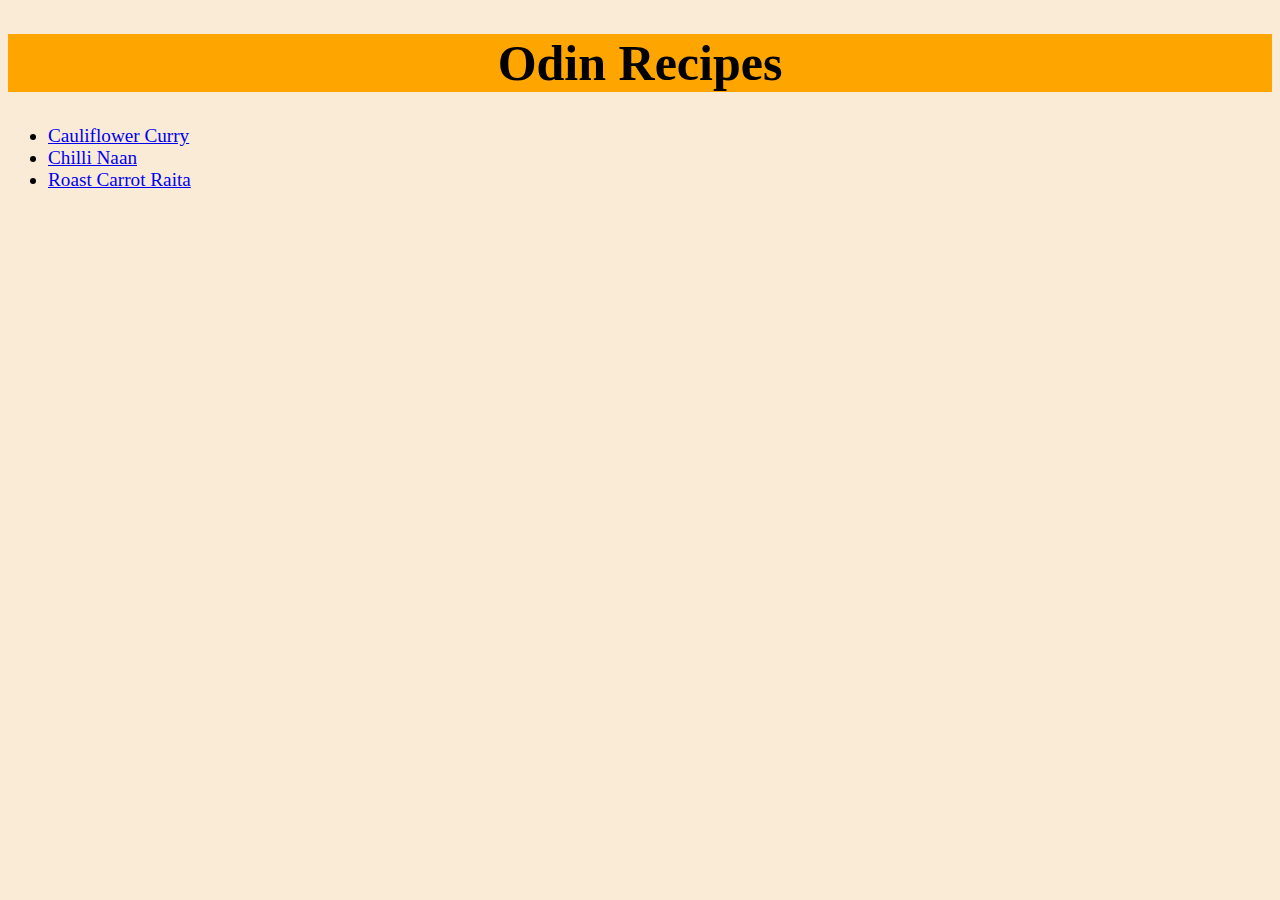
<file: index.html>
<!DOCTYPE html>
<html lang="en">
<head>
    <meta charset="UTF-8">
    <meta http-equiv="X-UA-Compatible" content="IE=edge">
    <meta name="viewport" content="width=device-width, initial-scale=1.0">
    <link rel="stylesheet" href="index-style.css">
    <title>Odin Recipes</title>
</head>
<body>
    <h1 class="header">Odin Recipes</h1>
    <ul>
        <li><a href="recipes/cauliflower_curry.html">Cauliflower Curry</a></li>
        <li><a href="recipes/chilli_naan.html">Chilli Naan</a></li>
        <li><a href="recipes/roast_carrot_raita.html">Roast Carrot Raita</a></li>
    </ul> 
</body>
</html>
</file>
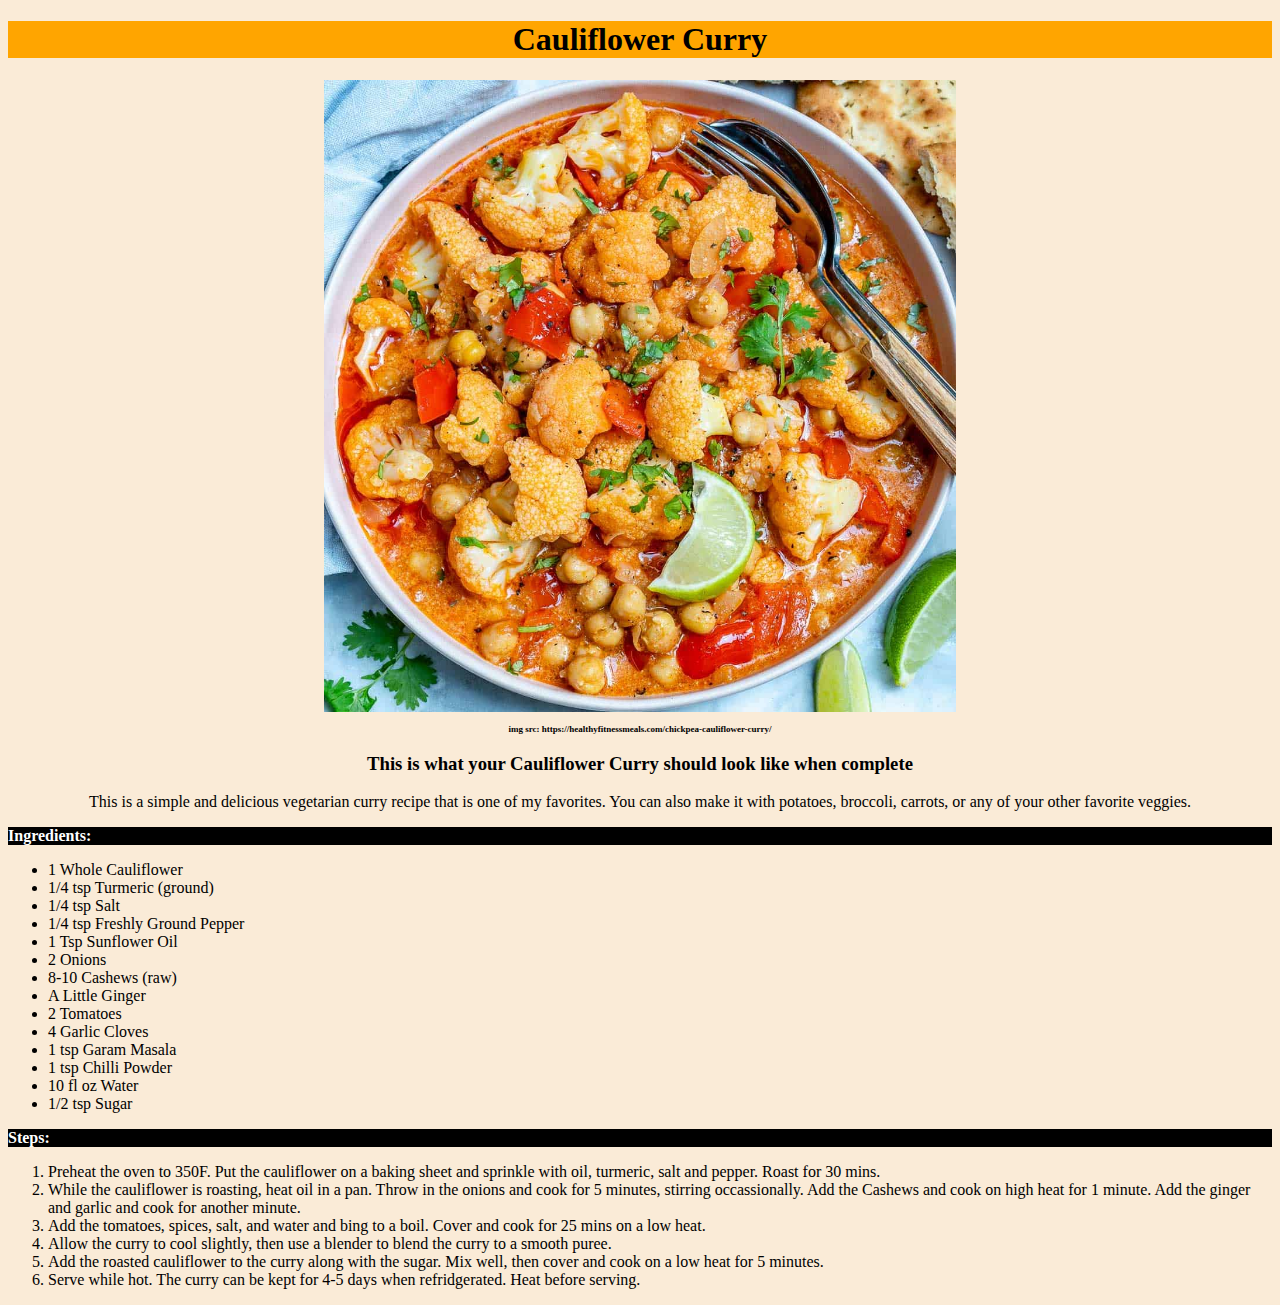
<file: recipes/cauliflower_curry.html>
<!DOCTYPE html>
<html lang="en">
<head>
    <meta charset="UTF-8">
    <meta http-equiv="X-UA-Compatible" content="IE=edge">
    <meta name="viewport" content="width=device-width, initial-scale=1.0">
    <link rel="stylesheet" href="style.css">
    <title>Cauliflower Curry Recipe</title>
</head>
<body>
    <h1 class="header_1">Cauliflower Curry</h1>
    <img src="../images/cauliflowercurry.jpg" alt="Cauliflower Curry" class="center">
    <h4>img src: https://healthyfitnessmeals.com/chickpea-cauliflower-curry/</h4>
    <h3>This is what your Cauliflower Curry should look like when complete</h3>
    <p>This is a simple and delicious vegetarian curry recipe that 
        is one of my favorites. You can also make it with potatoes, 
        broccoli, carrots, or any of your other favorite veggies.
    </p>
    <h2 class="header_2">Ingredients:</h2>
    <ul>
        <li>1 Whole Cauliflower</li>
        <li>1/4 tsp Turmeric (ground)</li>
        <li>1/4 tsp Salt</li>
        <li>1/4 tsp Freshly Ground Pepper</li>
        <li>1 Tsp Sunflower Oil</li>
        <li>2 Onions</li>
        <li>8-10 Cashews (raw)</li>
        <li>A Little Ginger</li>
        <li>2 Tomatoes</li>
        <li>4 Garlic Cloves</li>
        <li>1 tsp Garam Masala</li>
        <li>1 tsp Chilli Powder</li>
        <li>10 fl oz Water</li>
        <li>1/2 tsp Sugar</li>
    </ul>
    <h2 class="header_2">Steps:</h2>
    <ol>
        <li>Preheat the oven to 350F. Put the cauliflower on a baking sheet
            and sprinkle with oil, turmeric, salt and pepper. Roast for 30 mins.
        </li>
        <li>While the cauliflower is roasting, heat oil in a pan. Throw in the 
            onions and cook for 5 minutes, stirring occassionally. Add the Cashews
            and cook on high heat for 1 minute. Add the ginger and garlic and cook
            for another minute.
        </li>
        <li>Add the tomatoes, spices, salt, and water and bing to a boil. Cover 
            and cook for 25 mins on a low heat.
        </li>
        <li>Allow the curry to cool slightly, then use a blender to blend the curry
            to a smooth puree. 
        </li>
        <li>Add the roasted cauliflower to the curry along with the sugar. Mix well, 
            then cover and cook on a low heat for 5 minutes.
        </li>
        <li>Serve while hot. The curry can be kept for 4-5 days when refridgerated.
            Heat before serving.
        </li>
    </ol>

</body>
</html>
</file>
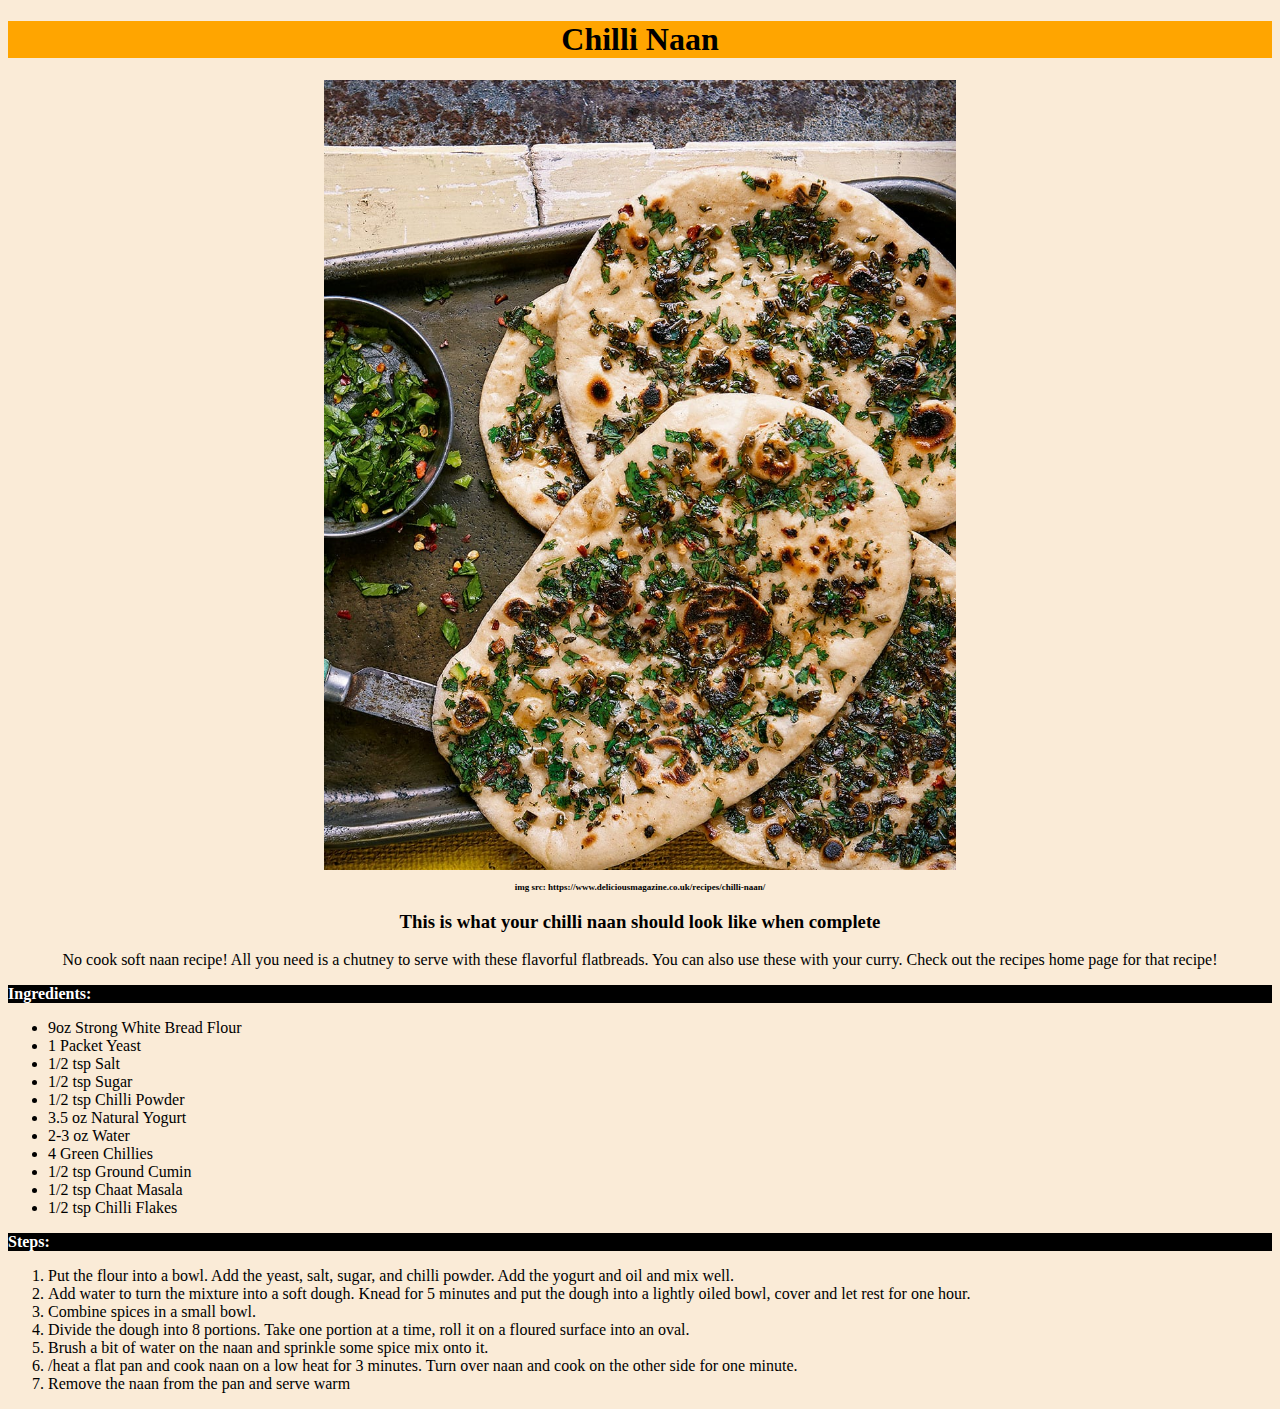
<file: recipes/chilli_naan.html>
<!DOCTYPE html>
<html lang="en">
<head>
    <meta charset="UTF-8">
    <meta http-equiv="X-UA-Compatible" content="IE=edge">
    <meta name="viewport" content="width=device-width, initial-scale=1.0">
    <link rel="stylesheet" href="style.css">
    <title>Chilli Naan</title>
</head>
<body>
    <h1 class="header_1">Chilli Naan</h1>
    <img src="../images/chilli_naan.jpg" alt="Chilli Naan" class="center">
    <h4>img src: https://www.deliciousmagazine.co.uk/recipes/chilli-naan/</h4> 
    <h3>This is what your chilli naan should look like when complete</h3>
    <p>No cook soft naan recipe! All you need is a chutney to serve with these flavorful flatbreads. 
        You can also use these with your curry. Check out the recipes home page for that recipe!
    </p>
    <h2 class="header_2">Ingredients:</h2>
    <ul>
        <li>9oz Strong White Bread Flour</li>
        <li>1 Packet Yeast</li>
        <li>1/2 tsp Salt</li>
        <li>1/2 tsp Sugar</li>
        <li>1/2 tsp Chilli Powder</li>
        <li>3.5 oz Natural Yogurt</li>
        <li>2-3 oz Water</li>
        <li>4 Green Chillies</li>
        <li>1/2 tsp Ground Cumin</li>
        <li>1/2 tsp Chaat Masala</li>
        <li>1/2 tsp Chilli Flakes</li>
    </ul>
    <h2 class="header_2">Steps:</h2>
    <ol>
        <li>Put the flour into a bowl. Add the yeast, salt, sugar, and chilli powder. Add the yogurt and oil and mix well.</li>
        <li>Add water to turn the mixture into a soft dough. Knead for 5 minutes and put the dough into a lightly oiled bowl, cover and let rest for one hour.</li>
        <li>Combine spices in a small bowl.</li>
        <li>Divide the dough into 8 portions. Take one portion at a time, roll it on a floured surface into an oval.</li>
        <li>Brush a bit of water on the naan and sprinkle some spice mix onto it.</li>
        <li>/heat a flat pan and cook naan on a low heat for 3 minutes. Turn over naan and cook on the other side for one minute.</li>
        <li>Remove the naan from the pan and serve warm</li>
    </ol>
    
</body>
</html>
</file>
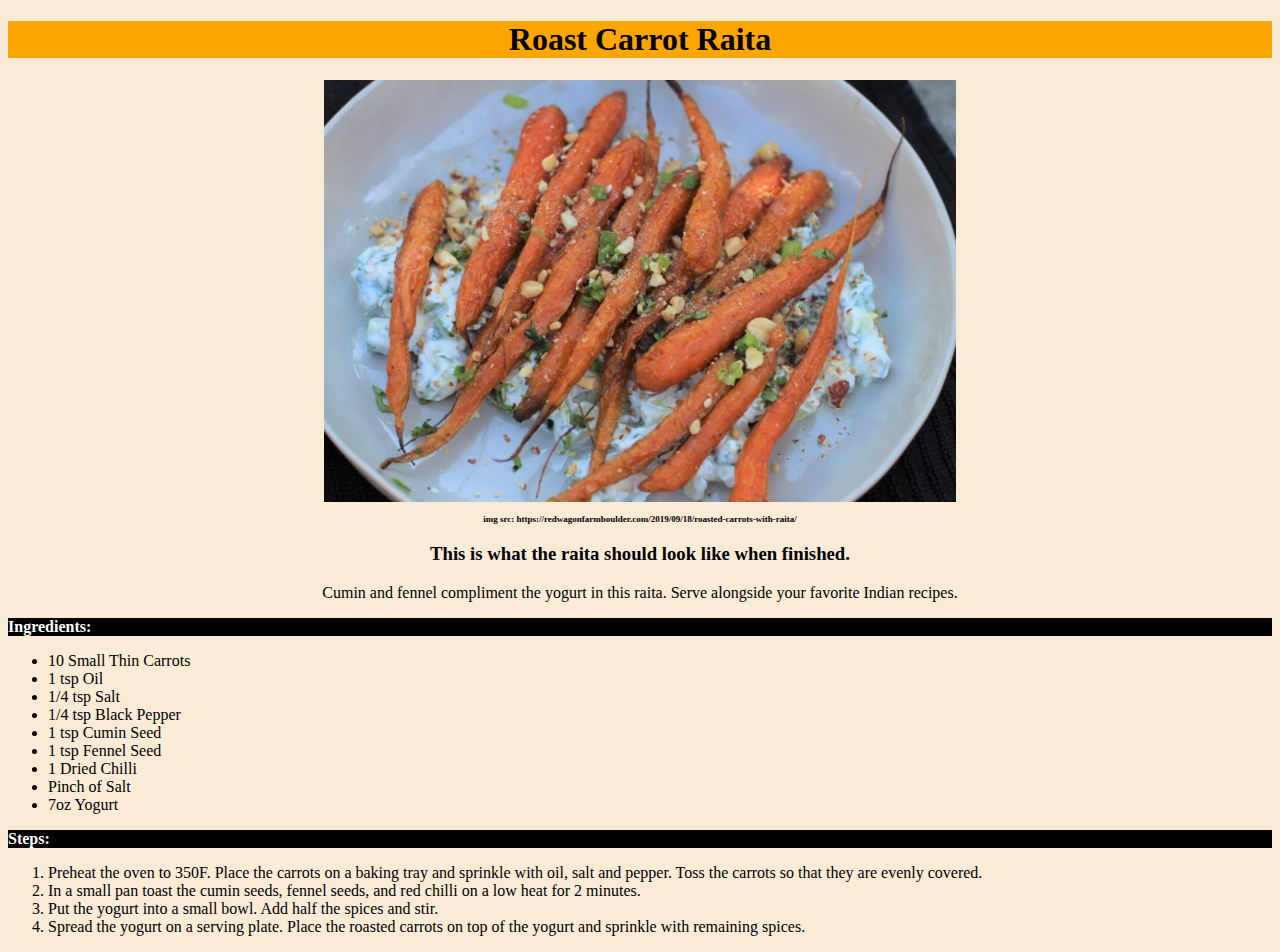
<file: recipes/roast_carrot_raita.html>
<!DOCTYPE html>
<html lang="en">
<head>
    <meta charset="UTF-8">
    <meta http-equiv="X-UA-Compatible" content="IE=edge">
    <meta name="viewport" content="width=device-width, initial-scale=1.0">
    <link rel="stylesheet" href="style.css">
    <title>Roast Carrot Raita</title>
</head>
<body>
    <h1 class="header_1">Roast Carrot Raita</h1>
    <img src="../images/roast_carrot_raita.jpg" alt="Roast Carrot Raita" class="center">
    <h4>img src: https://redwagonfarmboulder.com/2019/09/18/roasted-carrots-with-raita/</h4>
    <h3>This is what the raita should look like when finished.</h3>
    <p>Cumin and fennel compliment the yogurt in this raita. Serve alongside your favorite Indian recipes.        
    </p>
    <h2 class="header_2">Ingredients:</h2>
    <ul>
        <li>10 Small Thin Carrots</li>
        <li>1 tsp Oil</li>
        <li>1/4 tsp Salt</li>
        <li>1/4 tsp Black Pepper</li>
        <li>1 tsp Cumin Seed</li>
        <li>1 tsp Fennel Seed</li>
        <li>1 Dried Chilli</li>
        <li>Pinch of Salt</li>
        <li>7oz Yogurt</li>
    </ul>
    <h2 class="header_2">Steps:</h2>
    <ol>
        <li>Preheat the oven to 350F. Place the carrots on a baking tray and sprinkle with oil, salt and pepper. Toss the carrots so that they are evenly covered.</li>
        <li>In a small pan toast the cumin seeds, fennel seeds, and red chilli on a low heat for 2 minutes.</li>
        <li>Put the yogurt into a small bowl. Add half the spices and stir.</li>
        <li>Spread the yogurt on a serving plate. Place the roasted carrots on top of the yogurt and sprinkle with remaining spices.</li>
    </ol>
    
</body>
</html>
</file>
<file: index-style.css>
html {
    background-color: antiquewhite;
}

li {
    font-size: larger;
}

.header {
    background-color: orange;
    font-size: 50px;
    text-align: center;
}

.list {
    background-color: black;
    color: white;
}
</file>
<file: recipes/style.css>
html {
    background-color: antiquewhite;
}

h1 {
    text-align: center;
}

h3 {
    text-align: center;
}

h4 {
    font-size: xx-small;
    text-align: center;
}

p {
    text-align: center;
}

li {
    color: black;
}

.center {
    display: block;
    margin-left: auto;
    margin-right: auto;
    width: 50%;
}

.header_1 {
    background-color: orange;
    color: black;
    font-size: xx-large;
}

.header_2 {
    background-color: black;
    color: white;
    font-size: medium;
}

.header_3 {
    color: black;
    font-size: small;
}
</file>
